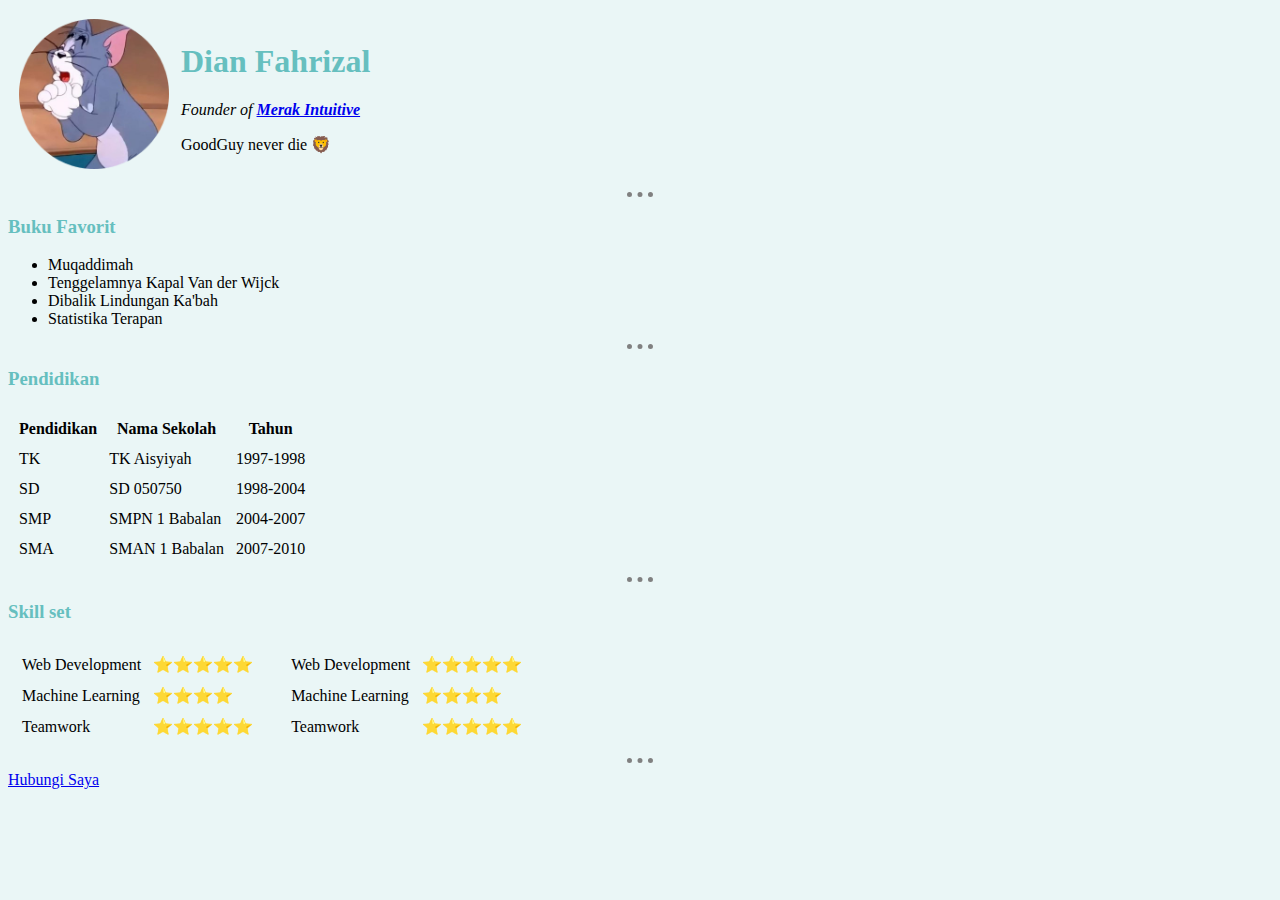
<file: index.html>
<!DOCTYPE html>
<html lang="en">
<head>
    <meta charset="UTF-8">
    <meta name="viewport" content="width=device-width, initial-scale=1.0">
    <title>Profile</title>
    <link rel="stylesheet" href="css/styles.css">
</head>

<body>
  <table cellspacing="10">
    <tr>
      <td><img src="images/tom.png" alt="Foto dian fahrizal" height="150px"></td>
      <td><h1>Dian Fahrizal</h1>
      <p><em>Founder of <strong><a href="https://www.facebook.com/">Merak Intuitive</a></strong></em></p>
      <p>GoodGuy never die 🦁</p></td>
    </tr>
  </table>
    <hr>

<h3>Buku Favorit</h3>
<ul>
    <li>Muqaddimah</a></li>
    <li>Tenggelamnya Kapal Van der Wijck</li>
    <li>Dibalik Lindungan Ka'bah</li>
    <li>Statistika Terapan</li>
</ul>
<hr>

<h3>Pendidikan</h3>
<table cellspacing="10">
  <th>Pendidikan</th>
  <th>Nama Sekolah</th>
  <th>Tahun</th>
  <tr>
    <td>TK</td>
    <td>TK Aisyiyah</td>
    <td>1997-1998</td>
  </tr>
  <tr>
    <td>SD</td>
    <td>SD 050750</td>
    <td>1998-2004</td>
  </tr>
  <tr>
    <td>SMP</td>
    <td>SMPN 1 Babalan</td>
    <td>2004-2007</td>
  </tr>
  <tr>
    <td>SMA</td>
    <td>SMAN 1 Babalan</td>
    <td>2007-2010</td>
  </tr>
</table>
<hr>

<h3>Skill set</h3>
<table>
  <tr>
    <td>
      <table cellspacing="10">
        <tr>
          <td>Web Development  </td>
          <td>⭐⭐⭐⭐⭐<td>
        <tr>
          <td>Machine Learning</td>
          <td>⭐⭐⭐⭐</td>
        </tr>
        <tr>
          <td>Teamwork</td>
          <td>⭐⭐⭐⭐⭐</td>
        </tr>
      </table>
    </td>
    <td>
      <table cellspacing="10">
        <tr>
          <td>Web Development  </td>
          <td>⭐⭐⭐⭐⭐<td>
        <tr>
          <td>Machine Learning</td>
          <td>⭐⭐⭐⭐</td>
        </tr>
        <tr>
          <td>Teamwork</td>
          <td>⭐⭐⭐⭐⭐</td>
        </tr>
      </table>
    </td>
  </tr>
</table>
</body>
<hr>
<footer>
  <a href="contact.html">Hubungi Saya</a>
</footer>
</html>
</file>
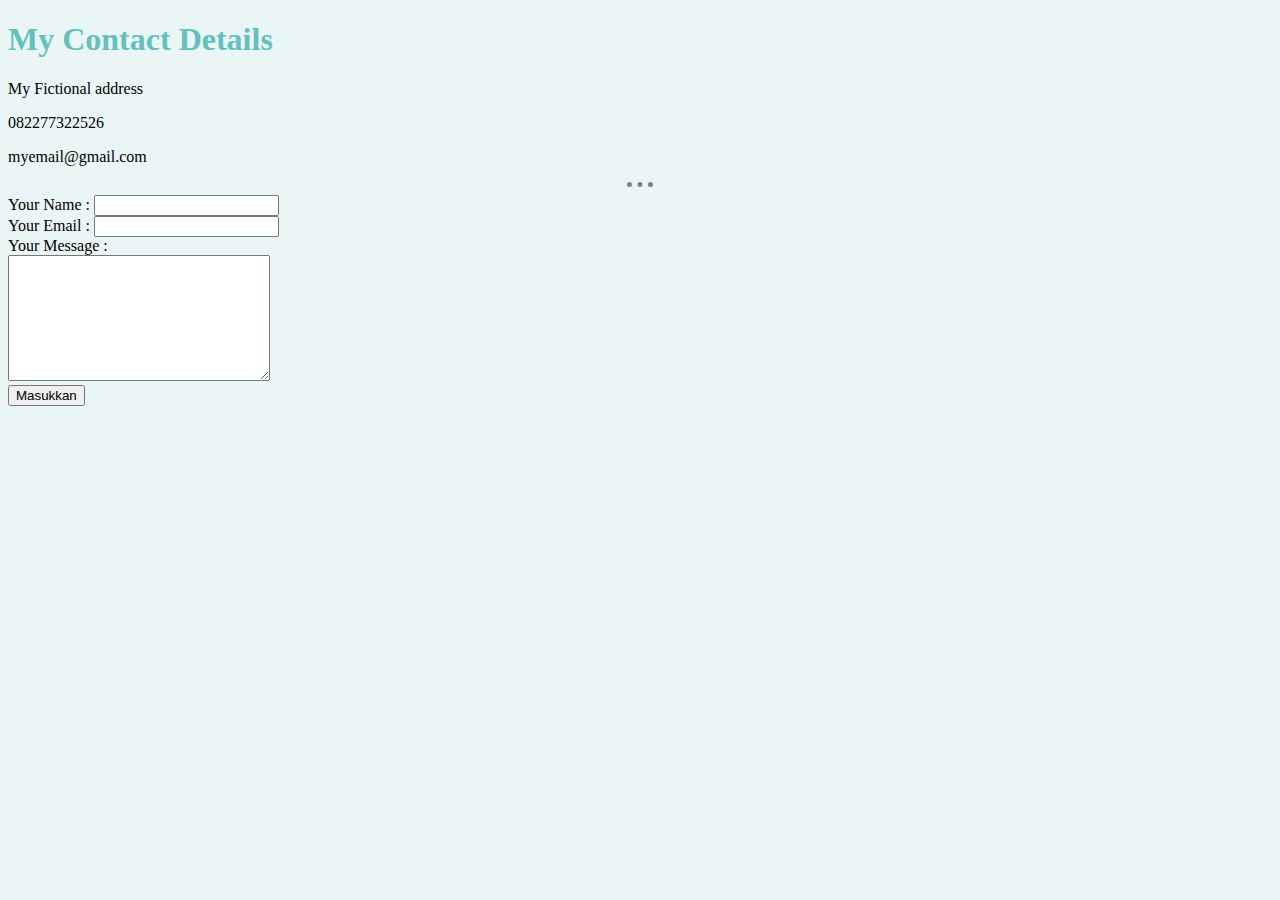
<file: contact.html>
<!DOCTYPE html>
<html lang="en" dir="ltr">
  <head>
    <meta charset="utf-8">
    <title>Hubungi Saya</title>
    <link rel="stylesheet" href="css/styles.css">
  </head>
  <body>
    <h1>My Contact Details</h1>
    <p>My Fictional address</p>
    <p>082277322526</p>
    <p>myemail@gmail.com</p>
    <hr>
    <form class="" action="mailto:dianfahrizal02@gmail.com?subject=feedback" method="post" enctype="text/plain">
      <label for="">Your Name :</label>
      <input type="text" name="yourName" value=""><br>
      <label for="">Your Email :</label>
      <input type="email" name="yourEmail" value=""><br>
      <label for="">Your Message :</label><br>
      <textarea name="yourMessage" rows="8" cols="30"></textarea><br>
      <input type="submit" name="" value="Masukkan">
    </form>
  </body>
</html>
</file>
<file: css/styles.css>
body {
    background-color: #eaf6f6;
  }
  hr {
    background-color: #eaf6f6;
    border-style: dotted none none;
    border-color: grey;
    border-width: 5px;
    width: 2%;
  }
h1 {
  color: #66bfbf;
}
h3 {
  color: #66bfbf;
}
</file>
